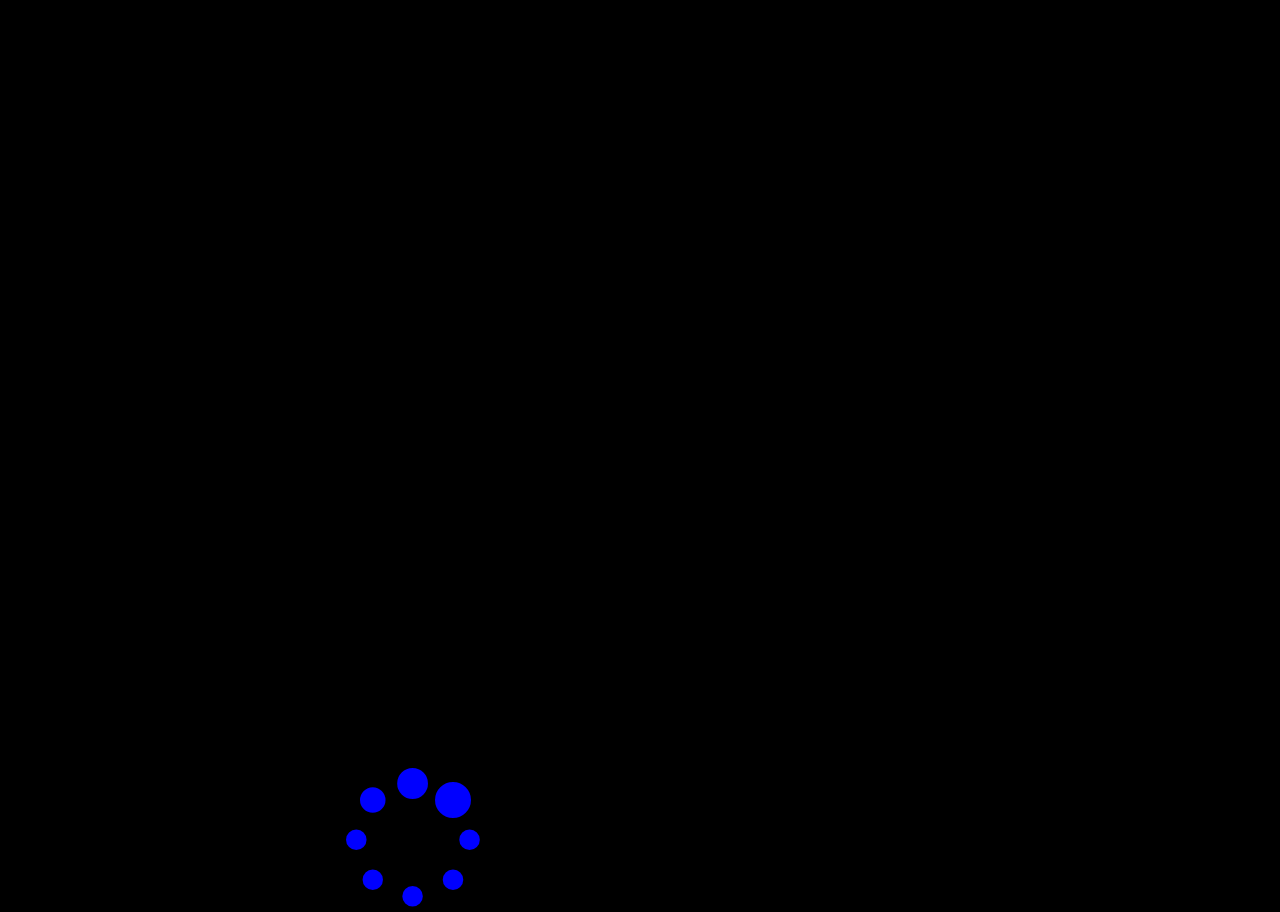
<file: index.html>
<!DOCTYPE html>
<html>
  <head>
    <meta http-equiv="content-type" content="text/html; charset=utf-8" />
    <meta name="viewport" content="width=device-width, initial-scale=1.0" />
 <link rel="stylesheet" href="https://cdnjs.cloudflare.com/ajax/libs/font-awesome/4.7.0/css/font-awesome.min.css">
    <title>Loader</title>
  </head>
  <body>
    <div class="fa-3x">
   <i class="fa fa-spinner fa-pulse fa-3x fa-fw"></i>
   </div>
   <style>
   * {
     margin: 0;
     padding: 0;
     box-sizing: border-box;
   }
   body {
     background-color: black;
   }
     i {
       color: blue;
       margin: 60% 25% auto 25%;
       font-size: 5vw;
     }
   </style>
   <script>
   setTimeout(
     function load(){
       location.href = "n.html"
     }, 1200)
   </script>
    </body>
    </html>
</file>
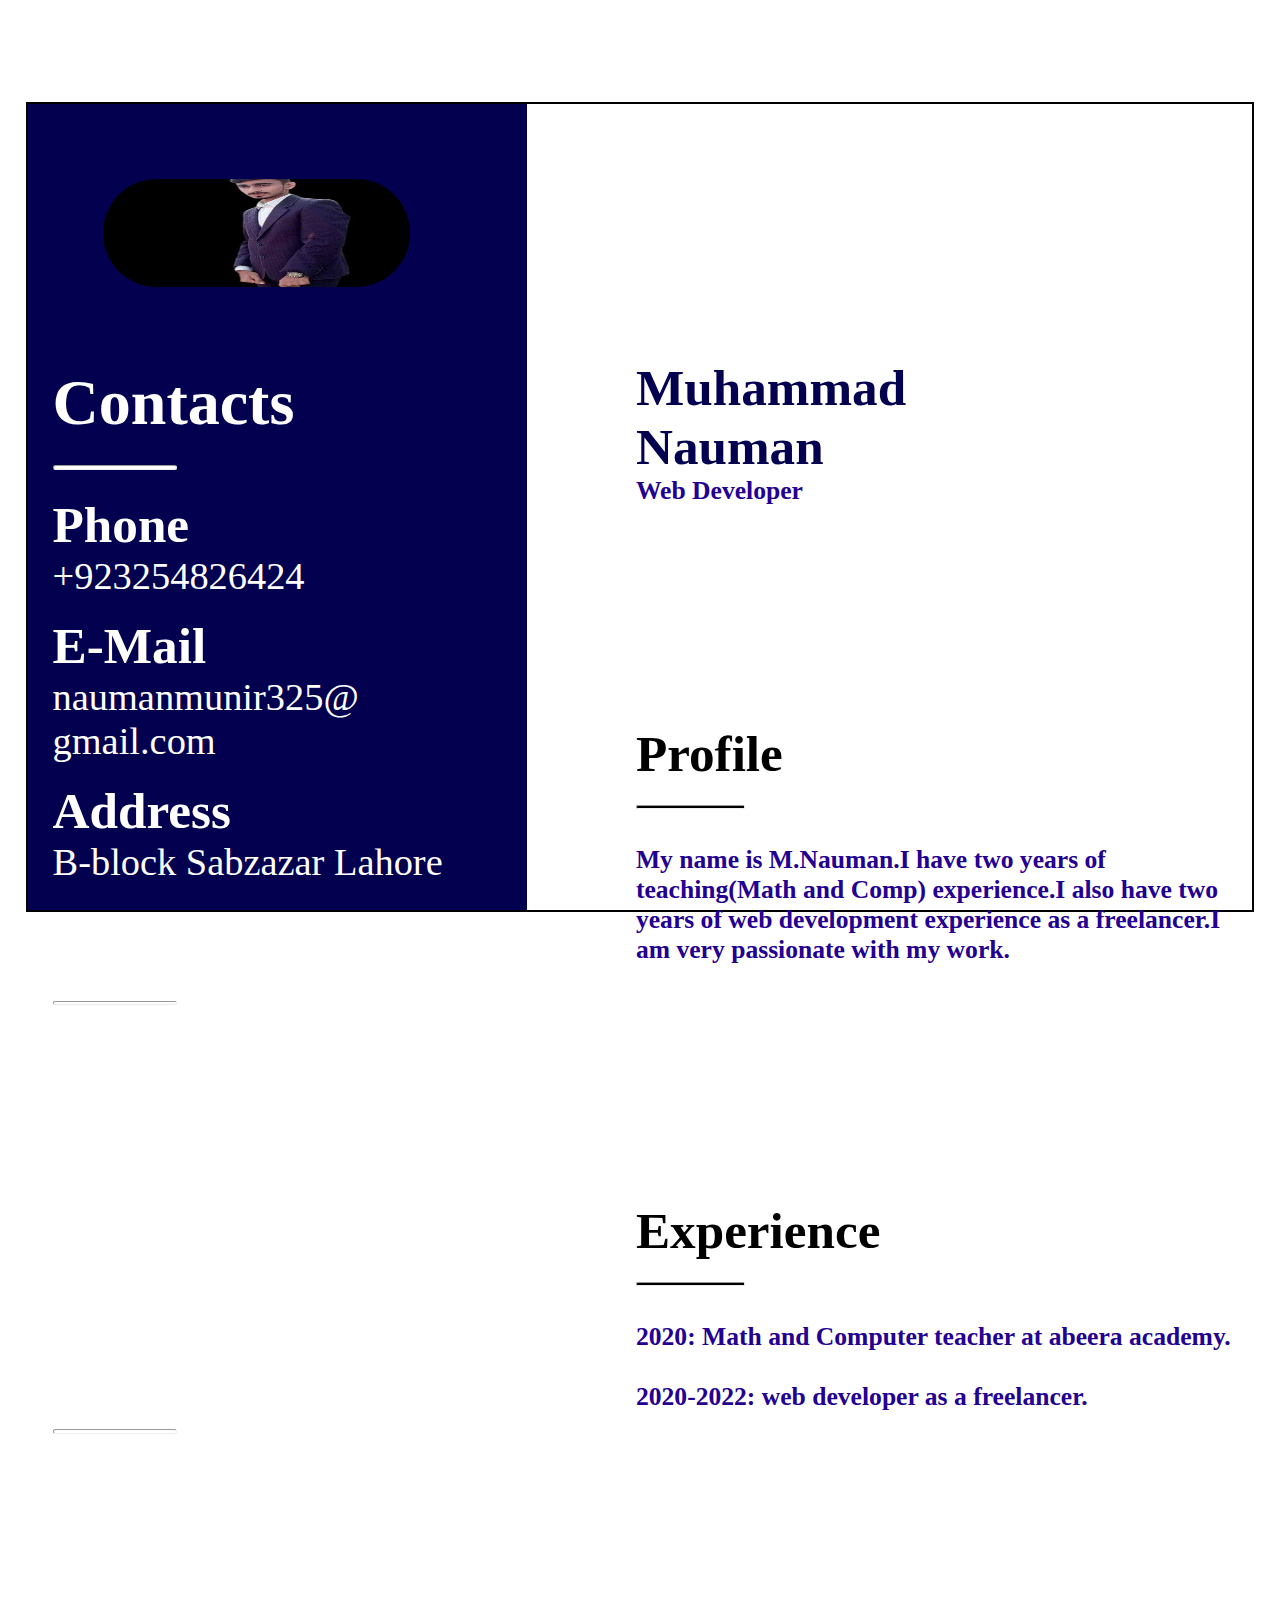
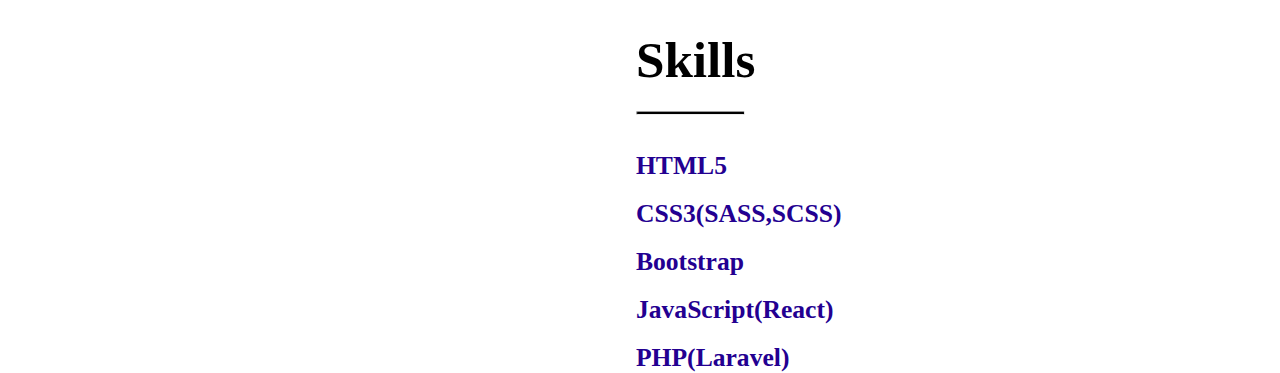
<file: cv.html>
<!DOCTYPE html>
<html>
  <head>
    <meta http-equiv="content-type" content="text/html; charset=utf-8" />
    <meta name="viewport" content="width=device-width, initial-scale=1.0" />
    <link rel="stylesheet" href="cv.css" />
    <title>My CV</title>
  </head>
  <body>
    <span class="float">
    <div class="left">
      <img src="nauman.jpg" alt="my pic"/>
      <h3>Contacts</h3>
      <hr />
      <h4>Phone</h4>
      <p>+923254826424</p>
      <br />
      <h4>E-Mail</h4>
      <p>naumanmunir325@<br />gmail.com</p>
      <br />
            <h4>Address</h4>
      <p>B-block Sabzazar Lahore</p>
      <br />
        <h3>Eduction</h3>
      <hr />
      <p>2018-2020</p>
      <p>Matric with comp</p>
      <br />
      <p>2020-2022</p>
      <p>Fsc(pre-eng)</p>
      <br />
         <p>2022-2026</p>
      <p>Bs Comp.Sci</p>
       <h3>Languages</h3>
      <hr />
      <p>English</p>
      <br />
      <p>Urdu</p>
      <br />
      <p>Saraiki</p>
     <br />
      <p>Punjabi</p>
    </div>
    <div class="right">
     <h2 class="h2">Muhammad<br />Nauman</h2> 
     <h5 class="h5">
       Web Developer
     </h5>
     <h1>Profile</h1>
     <hr class="hr">
     <h5>
       My name is M.Nauman.I have two years of teaching(Math and Comp) experience.I also have two years of web development experience as a freelancer.I am very passionate with my work.
     </h5>
     <br />
      <h1>Experience</h1>
       <hr class="hr">
       <h5>
         2020: Math and Computer teacher at abeera academy.
         <br />
         <br />
         2020-2022: web developer as a freelancer. 
       </h5>
       <h1>Skills</h1>
       <hr class="hr">
       <h5>HTML5</h5>
       <br />
       <h5>CSS3(SASS,SCSS)</h5>
       <br />
       <h5>Bootstrap</h5>
       <br />
       <h5>JavaScript(React)</h5>
       <br />
       <h5>PHP(Laravel)</h5>
    </div>
    </span>
  </body>
    </html>
</file>
<file: cv.css>
* {
  margin: 0;
  padding: 0;
  box-sizing: border-box;
}
.left {
  width: 40%;
  height: 90vh;
  background-color: #03004f;
  margin: 8% 0 8% 2%;
  box-sizing: border-box;
  border-left: 2px solid black;
  border-top: 2px solid black;
  border-bottom: 2px solid black;
}
img {
  height: 12vh;
  width: 24vw;
  border-radius: 100rem;
  margin: 15%;
}
h3 {
  font-size: 5vw;
  color: white;
  margin-left: 5%;
}
hr {
  height: 0.5vh;
  margin: 5% 70% 5% 5%;
  border-radius: 100rem;
  background-color: white;
}
h4 {
  color: white;
  font-size: 4vw;
  margin-left: 5%;
}
p {
  color: white;
  font-size: 3vw;
  margin-left: 5%;
}
.float {
  display: flex;
}
.right {
  width: 58%;
  height: 90vh;
  margin: 8% 2% 8% 0;
  box-sizing: border-box;
  border-right: 2px solid black;
  border-top: 2px solid black;
  border-bottom: 2px solid black;
}
h2 {
  font-size: 4vw;
  margin-top: 5%;
  color: #03004f;
  margin: 5% auto auto 15%;
}
@keyframes animate{

 0%{transform:rotateY(360deg) scale(0)}

 50%{transform:rotateX(0deg) scale(1)}

 100%{transform:rotate(0deg) scale(1)}

}
.h5 {
  font-size: 2vw;
  color: #230091;
  margin-left: 15%;
  transform: rotate(360deg);
 animation:animate 4s linear infinite;
}
h5 {
  font-size: 2vw;
  color: #230091;
  margin-left: 15%;
}
h1 {
  font-size: 4vw;
  margin: 30% auto 3% 15%;
}
.hr {
  height: 0.5vh;
  margin: 3% 70% 5% 15%;
  border-radius: 100rem;
  background-color: black;
}
.h2 {
  font-size: 4vw;
  margin-top: 5%;
  color: #03004f;
  margin: 35% auto auto 15%;
}
</file>
